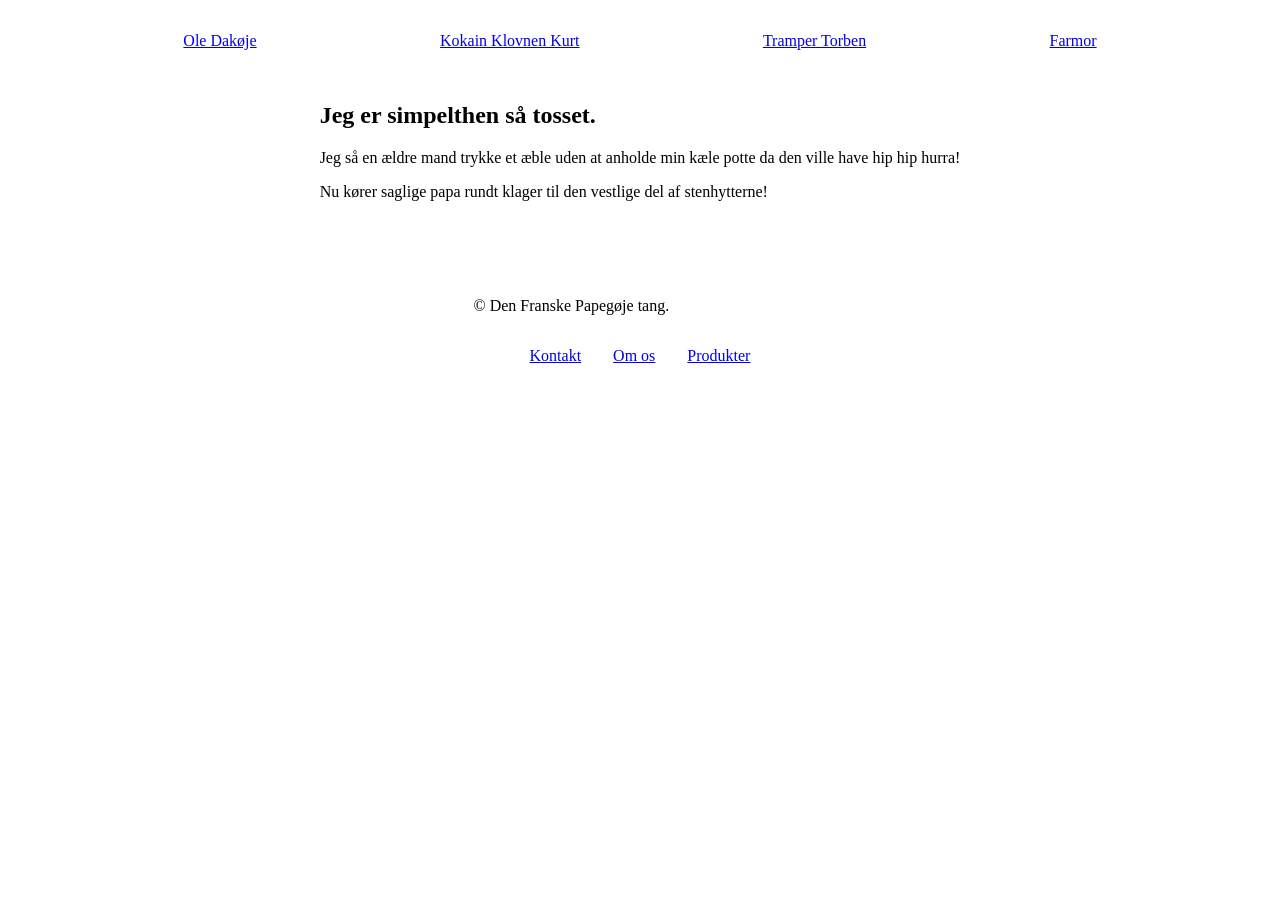
<file: opgave/index.html>
<!DOCTYPE html>
<html lang="da">

<head>
    <meta charset="UTF-8">
    <meta name="viewport" content="width=device-width, initial-scale=1.0">
    <meta http-equiv="X-UA-Compatible" content="ie=edge">
    <title>Opgave</title>
    <link rel="stylesheet" href="style.css">
</head>

<body>
    <header>
        <nav class="header__nav">
            <a href="oledakoeje.com">Ole Dakøje</a>
            <a href="kokainklovnenkurt.com">Kokain Klovnen Kurt</a>
            <a href="trampertorben.com">Tramper Torben</a>
            <a href="farmor.com">Farmor</a>
        </nav>
    </header>
    <main>
        <section>
            <h1>Jeg er simpelthen så tosset.</h1>
            <p>Jeg så en ældre mand trykke et æble uden at anholde min kæle potte da den ville have hip hip hurra!</p>
            <p>Nu kører saglige papa rundt klager til den vestlige del af stenhytterne!</p>
        </section>
    </main>
    <footer>
        <p>&copy; Den Franske Papegøje tang.</p>
        <ul>
            <li>
                <a href="kontakt.html">Kontakt</a>
            </li>
            <li>
                <a href="omos.html">Om os</a>
            </li>
            <li>
                <a href="produkter.html">Produkter</a>
            </li>
            <ul>
    </footer>

</body>

</html>
</file>
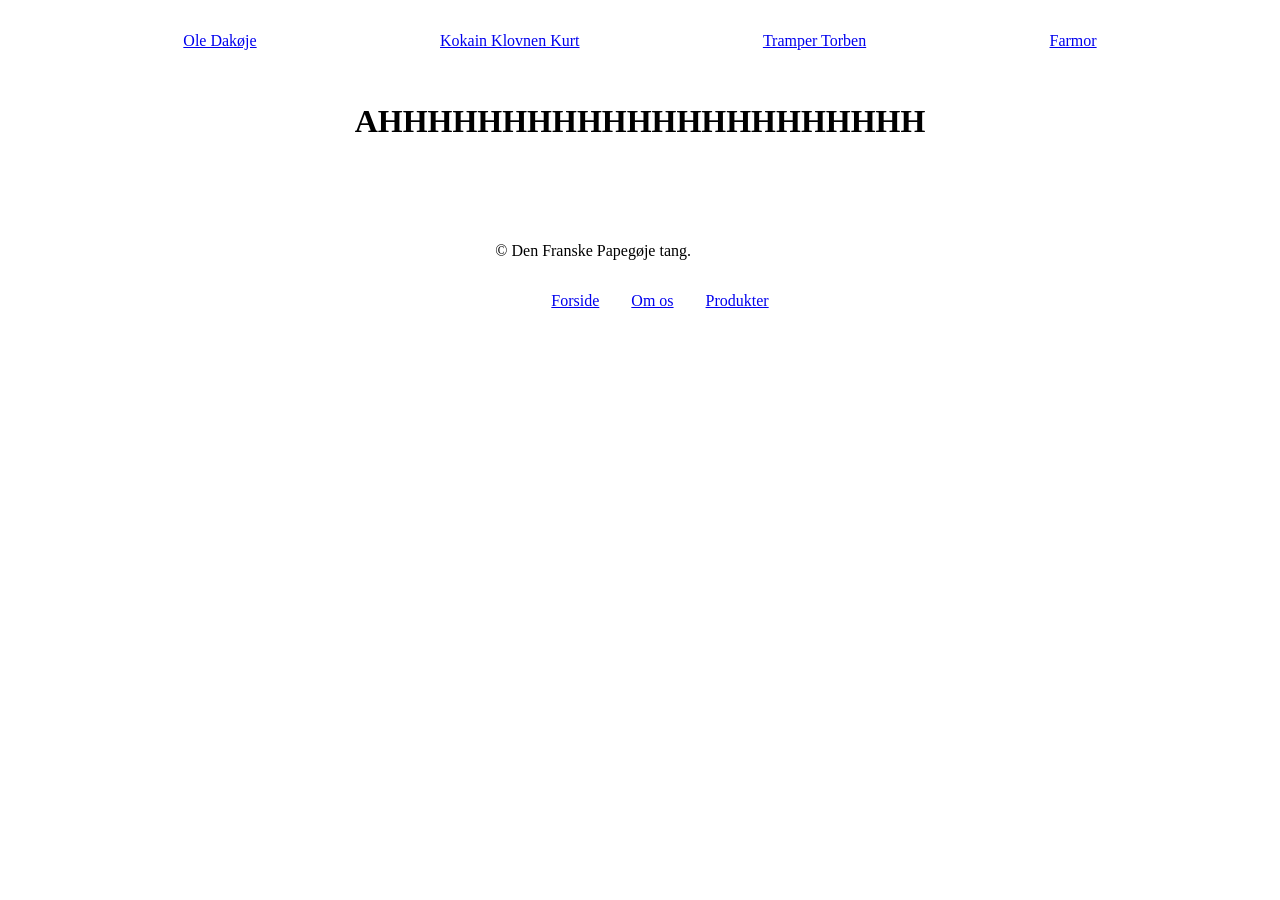
<file: opgave/kontakt.html>
<!DOCTYPE html>
<html lang="en">

<head>
    <meta charset="UTF-8">
    <meta name="viewport" content="width=device-width, initial-scale=1.0">
    <title>Kontakt</title>
    <link rel="stylesheet" href="style.css">
</head>

<body>
    <header>
        <nav class="header__nav">
            <a href="oledakoeje.com">Ole Dakøje</a>
            <a href="kokainklovnenkurt.com">Kokain Klovnen Kurt</a>
            <a href="trampertorben.com">Tramper Torben</a>
            <a href="farmor.com">Farmor</a>
        </nav>
    </header>
    <main>
        <h1>AHHHHHHHHHHHHHHHHHHHHHH</h1>
    </main>
    <footer>
        <p>&copy; Den Franske Papegøje tang.</p>
        <ul>
            <li>
                <a href="index.html">Forside</a>
            </li>
            <li>
                <a href="omos.html">Om os</a>
            </li>
            <li>
                <a href="produkter.html">Produkter</a>
            </li>
        </ul>
    </footer>
</body>

</html>
</file>
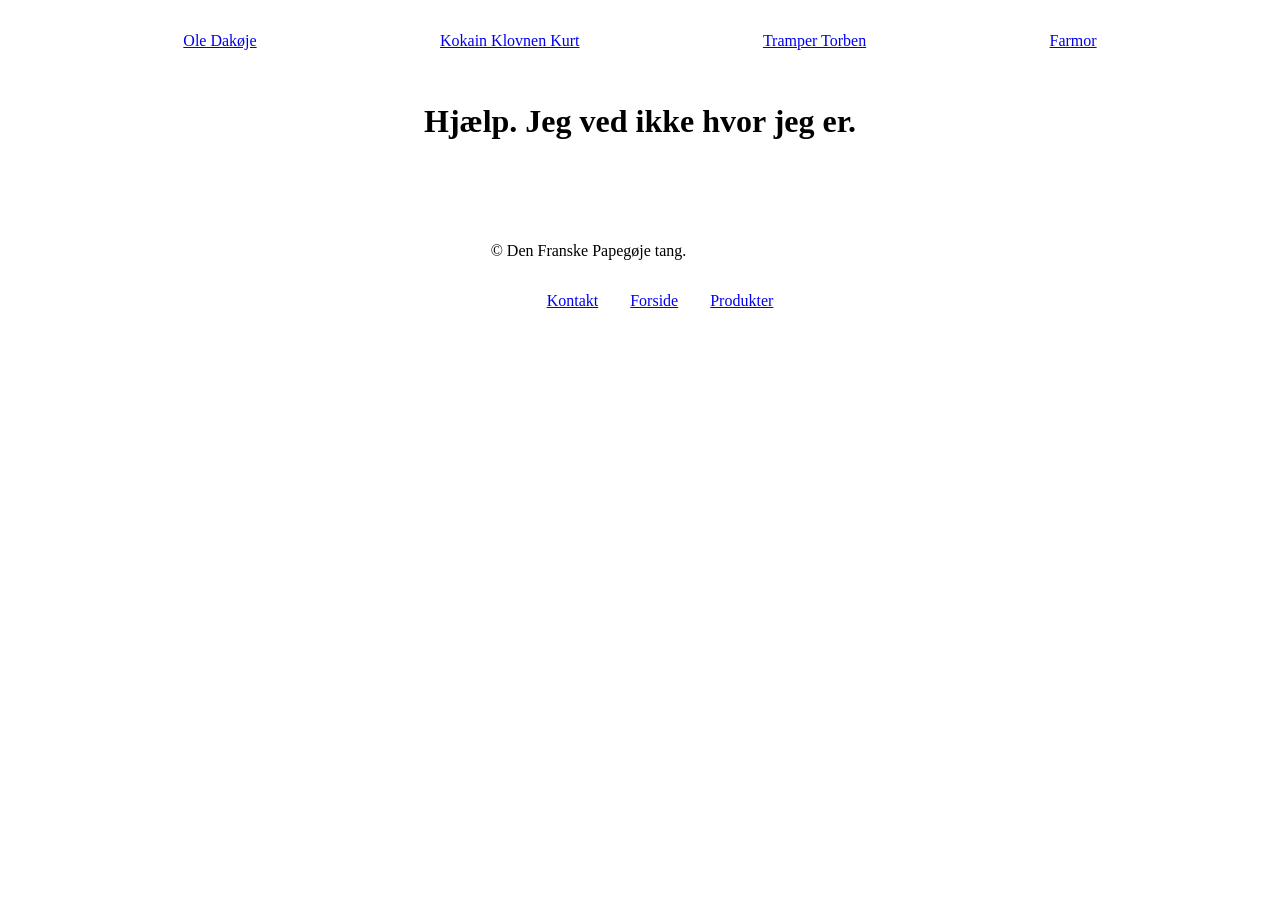
<file: opgave/omos.html>
<!DOCTYPE html>
<html lang="en">

<head>
    <meta charset="UTF-8">
    <meta name="viewport" content="width=device-width, initial-scale=1.0">
    <title>omos</title>
    <link rel="stylesheet" href="style.css">
</head>

<body>
    <header>
        <nav class="header__nav">
            <a href="oledakoeje.com">Ole Dakøje</a>
            <a href="kokainklovnenkurt.com">Kokain Klovnen Kurt</a>
            <a href="trampertorben.com">Tramper Torben</a>
            <a href="farmor.com">Farmor</a>
        </nav>
    </header>
    <main>
        <h1>Hjælp. Jeg ved ikke hvor jeg er.</h1>
    </main>
    <footer>
        <p>&copy; Den Franske Papegøje tang.</p>
        <ul>
            <li>
                <a href="kontakt.html">Kontakt</a>
            </li>
            <li>
                <a href="index.html">Forside</a>
            </li>
            <li>
                <a href="produkter.html">Produkter</a>
            </li>
        </ul>
    </footer>
</body>

</html>
</file>
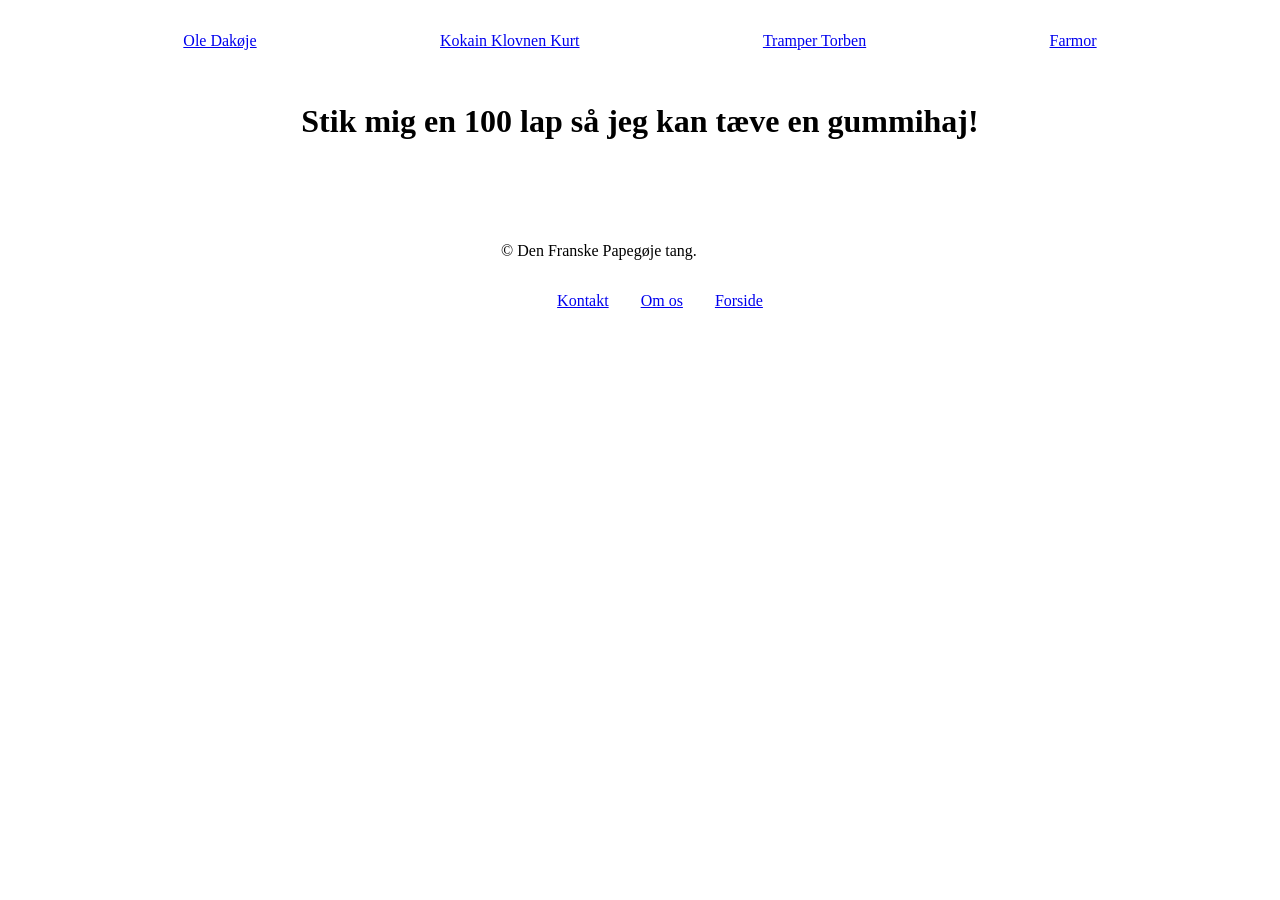
<file: opgave/produkter.html>
<!DOCTYPE html>
<html lang="en">

<head>
    <meta charset="UTF-8">
    <meta name="viewport" content="width=device-width, initial-scale=1.0">
    <title>produkt</title>
    <link rel="stylesheet" href="style.css">
</head>

<body>
    <header>
        <nav class="header__nav">
            <a href="oledakoeje.com">Ole Dakøje</a>
            <a href="kokainklovnenkurt.com">Kokain Klovnen Kurt</a>
            <a href="trampertorben.com">Tramper Torben</a>
            <a href="farmor.com">Farmor</a>
        </nav>
    </header>
    <main>
        <h1>Stik mig en 100 lap så jeg kan tæve en gummihaj!</h1>
    </main>
    <footer>
        <p>&copy; Den Franske Papegøje tang.</p>
        <ul>
            <li>
                <a href="kontakt.html">Kontakt</a>
            </li>
            <li>
                <a href="omos.html">Om os</a>
            </li>
            <li>
                <a href="index.html">Forside</a>
            </li>
        </ul>
    </footer>
</body>

</html>
</file>
<file: opgave/style.css>
html,
body {
    margin: 0;
    padding: 0;
}

header {
    padding: 2em 0em 2em 0em;
}

.header__nav {
    display: flex;
    justify-content: space-evenly;
}

main {
    display: grid;
    grid-template-columns: auto;
    justify-content: center;
    padding-bottom: 4em;
}

footer {
    display: grid;
    grid-template-columns: auto;
    justify-content: center;
}

footer ul {
    display: flex;
    list-style-type: none;
}

footer ul li {
    padding: 0em 1em 0 1em;
}
</file>
